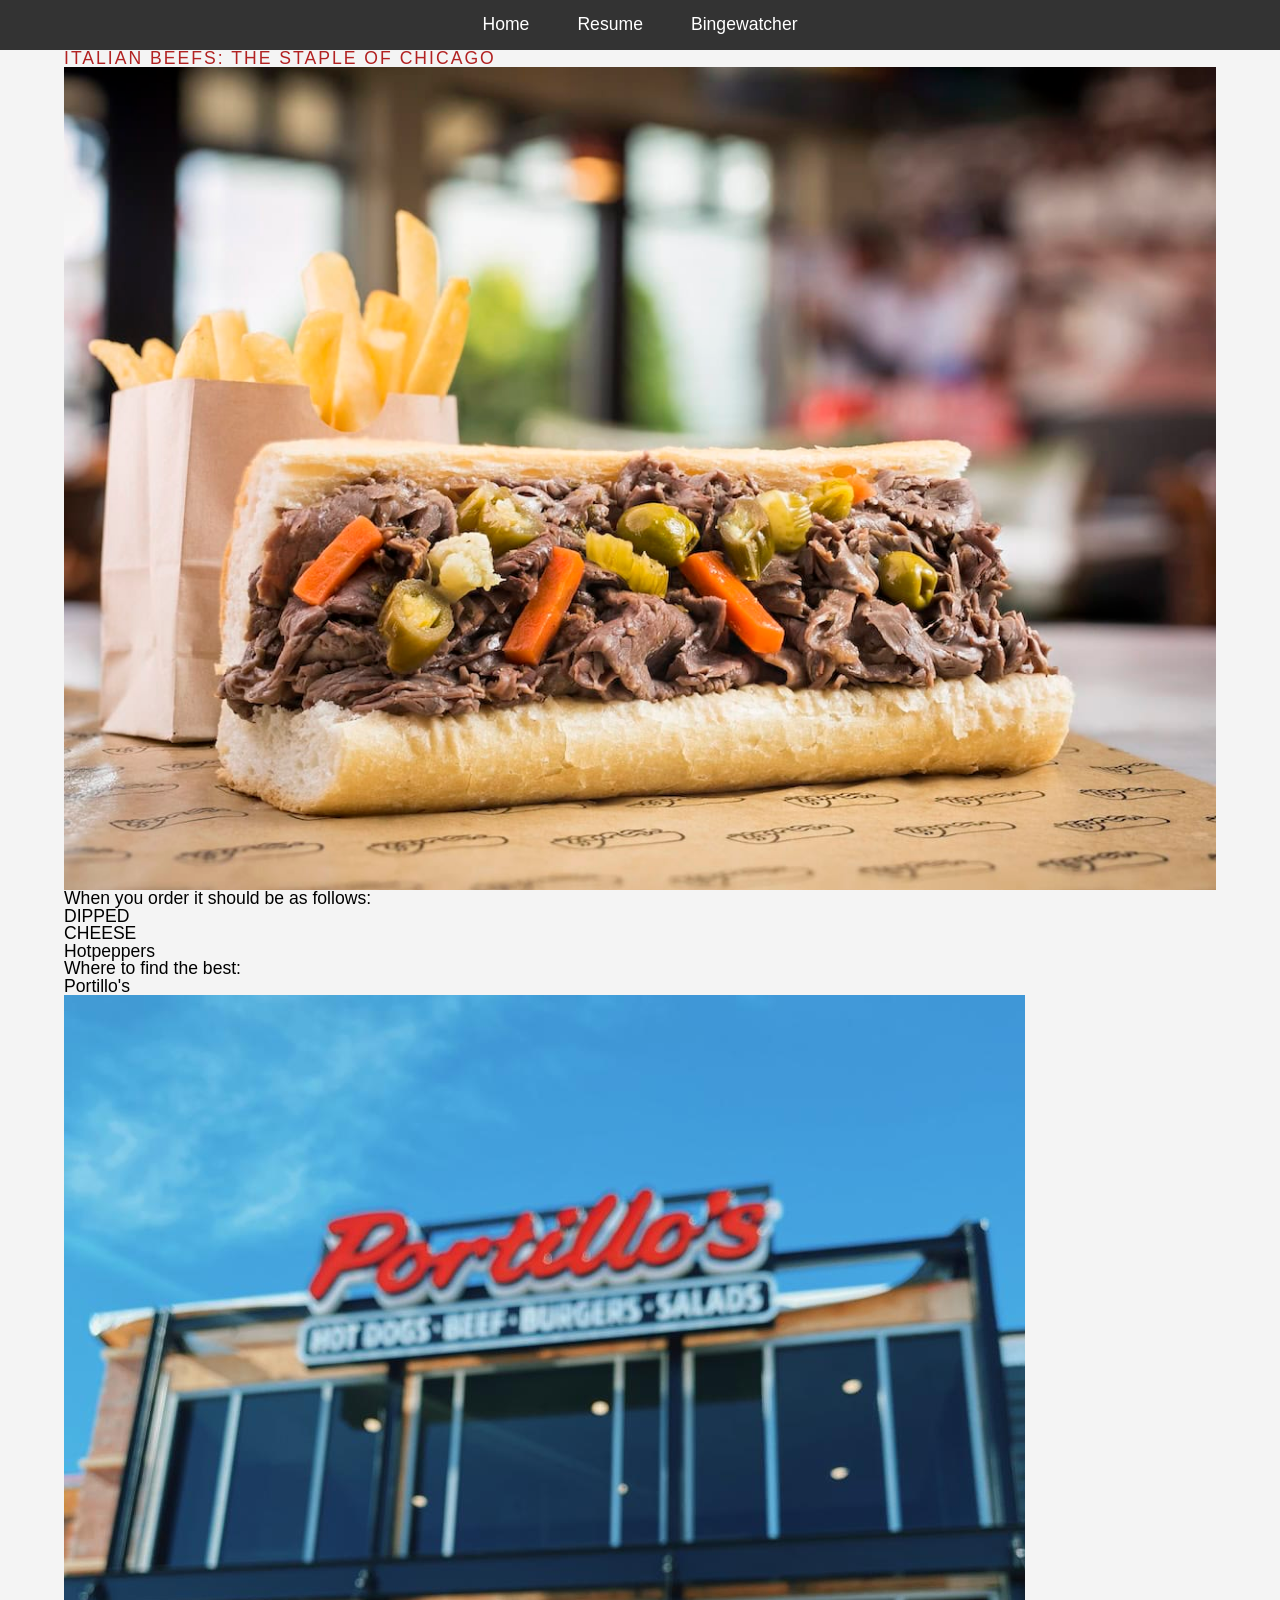
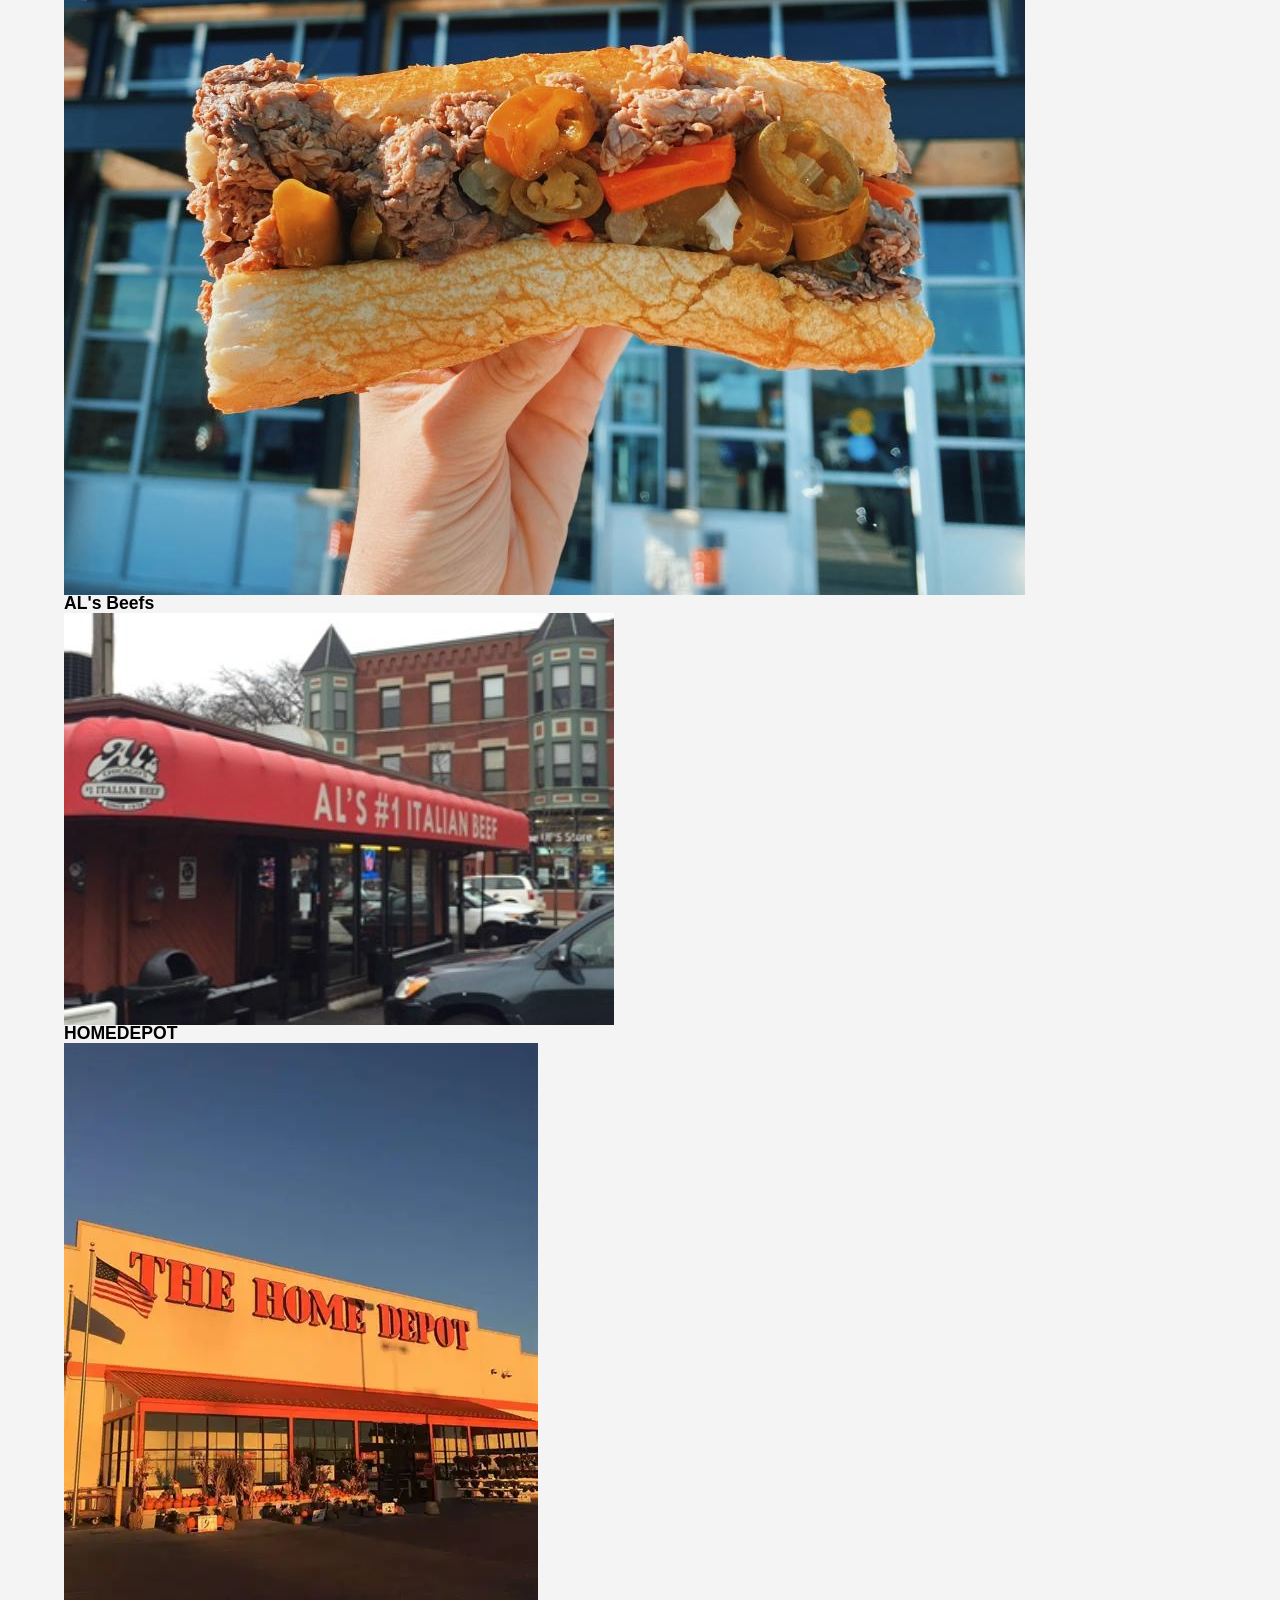
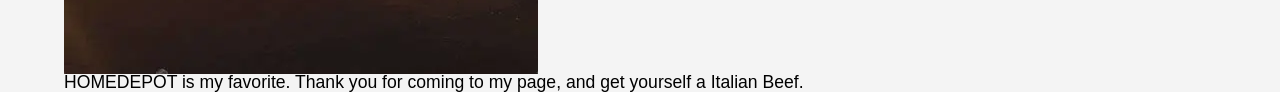
<file: index.html>
<!DOCTYPE html>
<html lang="en">
<head>
  <meta charset="utf-8">
  <title>Home - Food in Chicago</title>
  <link rel="stylesheet" type="text/css" href= "css/reset.css">
  <link rel="stylesheet" type="text/css" href= "css/style.css">
</head>
<body>
<header>
  <nav>
    <ul>  
      <li><a href="index.html">Home</a></li>
      <li><a href="resume.html">Resume</a></li>
      <li><a href="hobby.html">Bingewatcher</a></li>
  </ul>
  </nav>
  </header>
<div class ="fluid-container"> 
<main>
  <h1> Italian Beefs: The Staple of Chicago</h1>
    <img src="images/itbeefs.jpg" alt="delicious sandwich">
    <p> When you order it should be as follows:</p>
    <ul>
      <li>DIPPED</li>
      <li>CHEESE </li>
      <li> Hotpeppers</li>
  </ul>
  <h2> Where to find the best:</h2>
  <ul>
    <li>Portillo's<li>
    <img src="images/portillo.jpg" alt="P Resturant"> 
    <li><strong>AL's Beefs</strong><li>
    <img src="images/alsb.jpg" alt="AL's Parking lot"> 
    <li><strong>HOMEDEPOT</strong><li>
    <img src="images/homedepot.webp" alt="outside homedepot"> 
    <h2> HOMEDEPOT is my favorite. Thank you for coming to my page, and get yourself a Italian Beef.</h2>
  </ul>
  </main>
  </div>
  </body>
  </html>
</file>
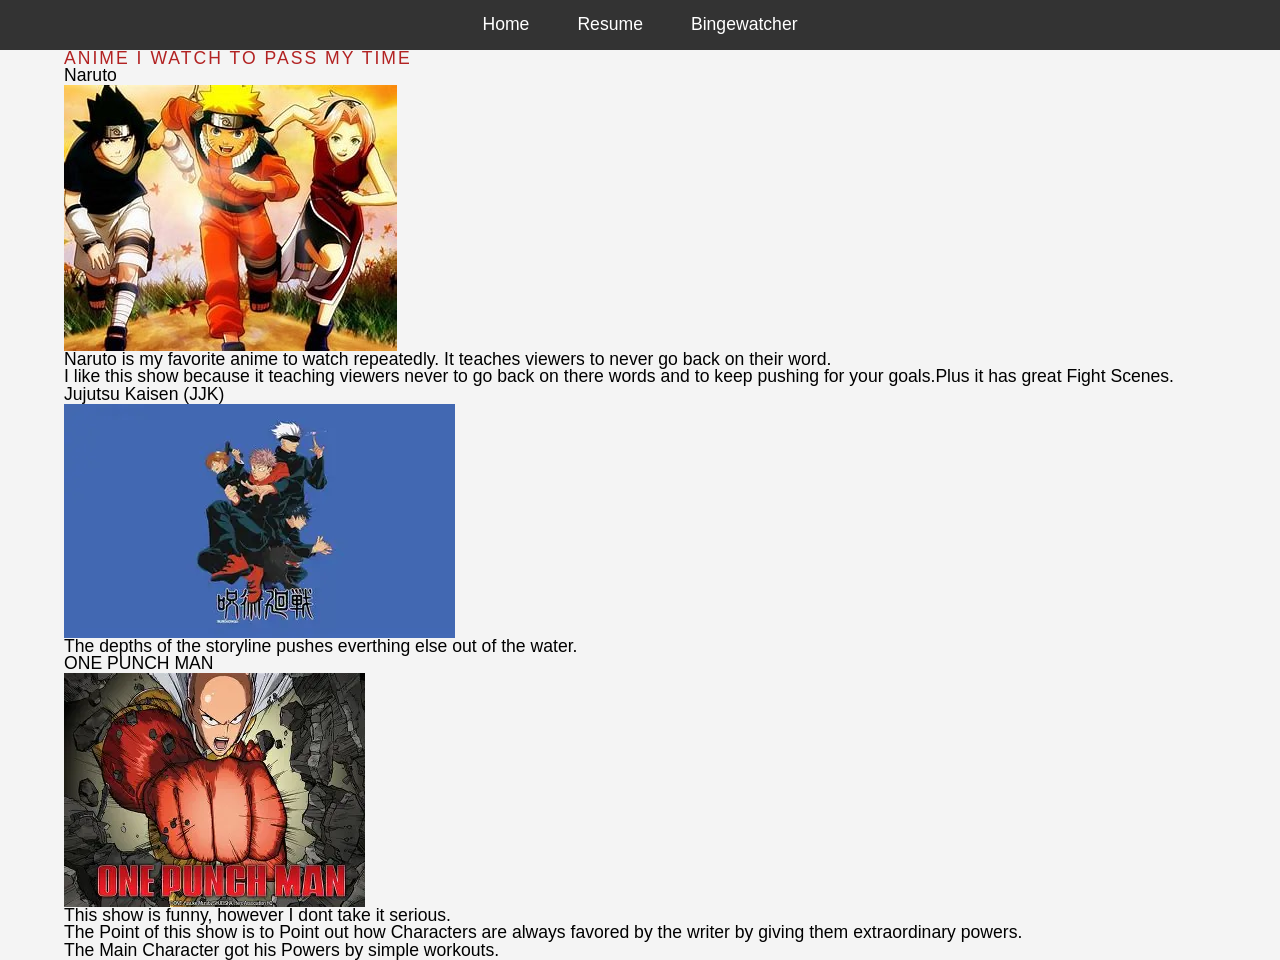
<file: hobby.html>
<!DOCTYPE html>
  <html lang="en">
  <head>
    <meta charset="utf-8">
    <title>ANIME</title>
  <link rel="stylesheet" type="text/css" href= "css/reset.css">
  <link rel="stylesheet" type="text/css" href= "css/style.css">  
 </head>
  <body>
    <header>
      <nav>
        <ul>
         <li><a href="index.html">Home</a></li>
         <li><a href="resume.html">Resume</a></li>
         <li><a href="hobby.html">Bingewatcher</a></li>
        </ul>
      </nav>
    </header>  
  <div class ="fluid-container"> 
<main>
    <h1> Anime I watch to pass my time</h1>
    
    <section>
    <h2> Naruto</h2>
 <img src="images/naruto.jpg" alt="hyper orange clothes boy"> 
  <p> Naruto is my favorite anime to watch repeatedly. It teaches viewers to never go back on their word.</p>
  <p>I like this show because it teaching viewers never to go back on there words and to keep pushing for your goals.Plus it has great Fight Scenes.</p>
  </section>
  
    <section>
     <h2> Jujutsu Kaisen (JJK) </h2>
  <img src="images/jjk.webp" alt="main four charcters from the show">
     <p>The depths of the storyline pushes everthing else out of the water.</p>
    </section>
 
    <section> 
  <h2> ONE PUNCH MAN</h2>
    <img src="images/onePunchMan.webp" alt="Bald Guy with Red Gloves">
      <p> This show is funny, however I dont take it serious.</p>
      <p> The Point of this show is to Point out how Characters are always favored by the writer by giving them extraordinary powers.</p>
      <p> The Main Character got his Powers by simple workouts.</p>
    </section>
    
    </main>
    </div>
  </body>
  </html>
</file>
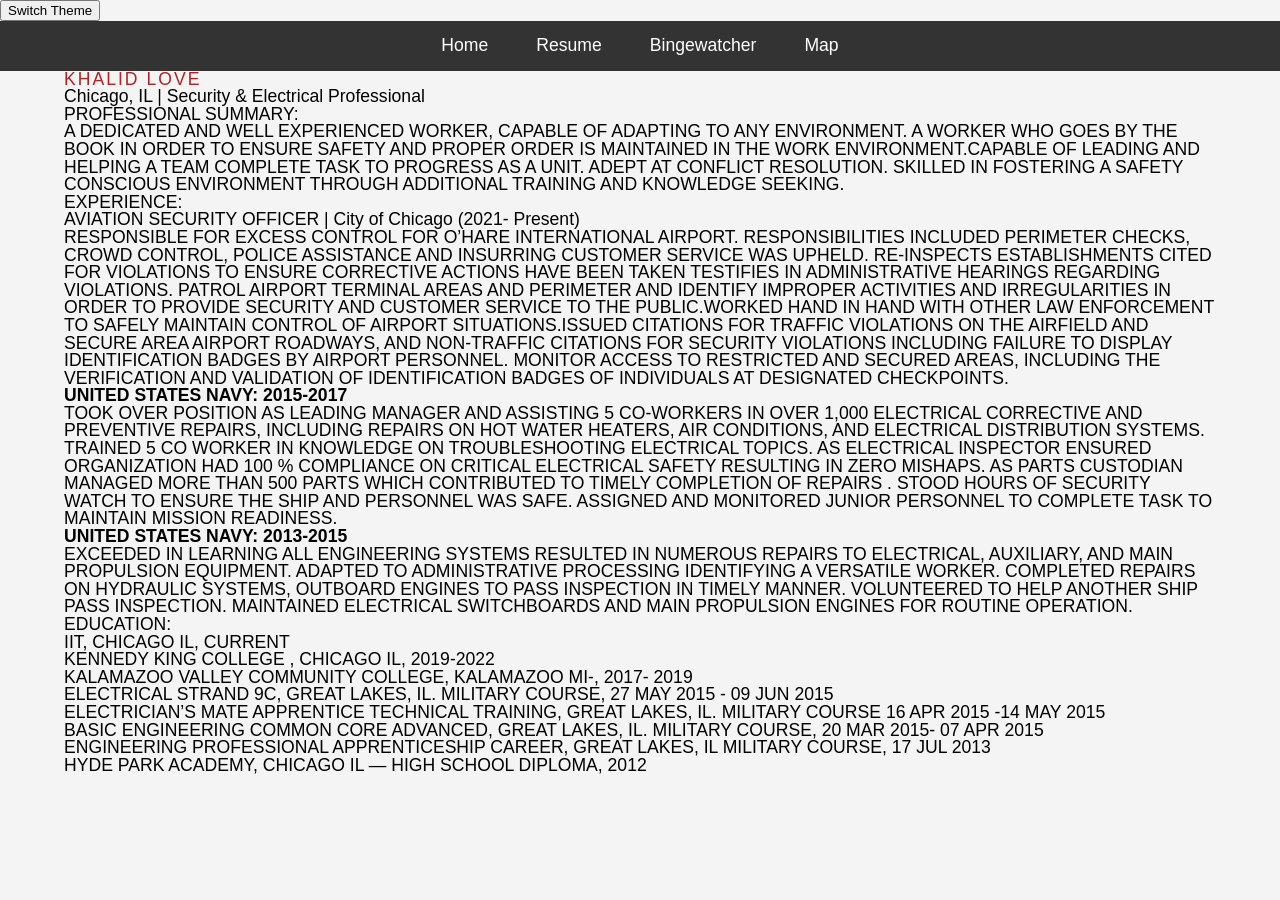
<file: resume.html>
<!DOCTYPE html>
<html lang="en">
<head>
  <meta charset="utf-8">
  <title> Resume - KHALID LOVE</title>
  <link rel="stylesheet" type="text/css" href= "css/reset.css">
  <link rel="stylesheet" type="text/css" href= "css/style.css">
  <script src="js/script.js" defer></script>
<body>
  <header>
  <button onclick="toggleDarkMode()">Switch Theme</button>
    <nav>
     <ul>
      <li><a href="index.html">Home</a></li>
      <li><a href="resume.html">Resume</a></li>
      <li><a href="hobby.html">Bingewatcher</a></li>
       <li><a href="map.html">Map</a></li>
  </ul>
  </nav>
  </header>
<div class ="fluid-container"> 
<main>
   <h1>KHALID LOVE</h1>
  <p>Chicago, IL | Security & Electrical Professional</p>
    <h2>PROFESSIONAL SUMMARY:</h2>
    <p>A DEDICATED AND WELL EXPERIENCED WORKER, CAPABLE OF ADAPTING TO ANY
ENVIRONMENT. A WORKER WHO GOES BY THE BOOK IN ORDER TO ENSURE SAFETY AND PROPER ORDER IS
MAINTAINED IN THE WORK ENVIRONMENT.CAPABLE OF LEADING AND HELPING A TEAM COMPLETE TASK TO
PROGRESS AS A UNIT. ADEPT AT CONFLICT RESOLUTION. SKILLED IN FOSTERING A SAFETY CONSCIOUS
ENVIRONMENT THROUGH ADDITIONAL TRAINING AND KNOWLEDGE SEEKING.</p>
  <h2>EXPERIENCE:</h2>
  <h3>AVIATION SECURITY OFFICER | City of Chicago (2021- Present)</h3>
  <p>RESPONSIBLE FOR EXCESS CONTROL FOR O’HARE INTERNATIONAL AIRPORT.
RESPONSIBILITIES INCLUDED PERIMETER CHECKS, CROWD CONTROL, POLICE ASSISTANCE AND INSURRING
CUSTOMER SERVICE WAS UPHELD. RE-INSPECTS ESTABLISHMENTS CITED FOR VIOLATIONS TO ENSURE
CORRECTIVE ACTIONS HAVE BEEN TAKEN TESTIFIES IN ADMINISTRATIVE HEARINGS REGARDING
VIOLATIONS. PATROL AIRPORT TERMINAL AREAS AND PERIMETER AND IDENTIFY IMPROPER ACTIVITIES
AND IRREGULARITIES IN ORDER TO PROVIDE SECURITY AND CUSTOMER SERVICE TO THE PUBLIC.WORKED
HAND IN HAND WITH OTHER LAW ENFORCEMENT TO SAFELY MAINTAIN CONTROL OF AIRPORT
SITUATIONS.ISSUED CITATIONS FOR TRAFFIC VIOLATIONS ON THE AIRFIELD AND SECURE AREA AIRPORT
ROADWAYS, AND NON-TRAFFIC CITATIONS FOR SECURITY VIOLATIONS INCLUDING FAILURE TO DISPLAY
IDENTIFICATION BADGES BY AIRPORT PERSONNEL. MONITOR ACCESS TO RESTRICTED AND SECURED
AREAS, INCLUDING THE VERIFICATION AND VALIDATION OF IDENTIFICATION BADGES OF INDIVIDUALS AT
DESIGNATED CHECKPOINTS.</p>
    <strong>UNITED STATES NAVY: 2015-2017</strong>
	
      <h2>TOOK OVER POSITION AS LEADING MANAGER AND ASSISTING 5 CO-WORKERS IN OVER 1,000 ELECTRICAL
CORRECTIVE AND PREVENTIVE REPAIRS, INCLUDING REPAIRS ON HOT WATER HEATERS, AIR CONDITIONS, AND
ELECTRICAL DISTRIBUTION SYSTEMS. TRAINED 5 CO WORKER IN KNOWLEDGE ON TROUBLESHOOTING ELECTRICAL
TOPICS. AS ELECTRICAL INSPECTOR ENSURED ORGANIZATION HAD 100 % COMPLIANCE ON CRITICAL ELECTRICAL
SAFETY RESULTING IN ZERO MISHAPS. AS PARTS CUSTODIAN MANAGED MORE THAN 500 PARTS WHICH
CONTRIBUTED TO TIMELY COMPLETION OF REPAIRS . STOOD HOURS OF SECURITY WATCH TO ENSURE THE SHIP
AND PERSONNEL WAS SAFE. ASSIGNED AND MONITORED JUNIOR PERSONNEL TO COMPLETE TASK TO MAINTAIN
MISSION READINESS.</h2>

    <strong>UNITED STATES NAVY: 2013-2015</strong>
      <h2>EXCEEDED IN LEARNING ALL ENGINEERING SYSTEMS RESULTED IN NUMEROUS REPAIRS TO ELECTRICAL, AUXILIARY,
AND MAIN PROPULSION EQUIPMENT. ADAPTED TO ADMINISTRATIVE PROCESSING IDENTIFYING A VERSATILE
WORKER. COMPLETED REPAIRS ON HYDRAULIC SYSTEMS, OUTBOARD ENGINES TO PASS INSPECTION IN TIMELY
MANNER. VOLUNTEERED TO HELP ANOTHER SHIP PASS INSPECTION. MAINTAINED ELECTRICAL SWITCHBOARDS
AND MAIN PROPULSION ENGINES FOR ROUTINE OPERATION.</h2>

  <h3>EDUCATION:</h3>
    <p> IIT, CHICAGO IL, CURRENT</p>
    <p>KENNEDY KING COLLEGE , CHICAGO IL, 2019-2022</p>
    <p>KALAMAZOO VALLEY COMMUNITY COLLEGE, KALAMAZOO MI-, 2017- 2019</p>
    <p>ELECTRICAL STRAND 9C, GREAT LAKES, IL. MILITARY COURSE, 27 MAY 2015 - 09 JUN 2015</p>
    <p>ELECTRICIAN’S MATE APPRENTICE TECHNICAL TRAINING, GREAT LAKES, IL. MILITARY COURSE
16 APR 2015 -14 MAY 2015</p>
    <p>BASIC ENGINEERING COMMON CORE ADVANCED, GREAT LAKES, IL. MILITARY COURSE,
20 MAR 2015- 07 APR 2015</p>
    <p>ENGINEERING PROFESSIONAL APPRENTICESHIP CAREER, GREAT LAKES, IL MILITARY COURSE,
17 JUL 2013</p>
    <p>HYDE PARK ACADEMY, CHICAGO IL — HIGH SCHOOL DIPLOMA, 2012</p>
    </main>
    </div>
  </body>
  </html>
</file>
<file: css/style.css>
/* Center the navigation - */
  nav ul {
  display : flex;
  justify-content: center;
  list-style-type : none;
  padding: 1rem 0;
  background-color: #333;
  }
  nav li a {
    color:white;
    text-decoration: none;
    padding : 0 1.5rem;/* relative units */
    font-family : sans-serif; /*Font*/
    }
    /* Fluid Layout for Index/hobby */
  .fluid-container {
    width: 90%;
    margin: 0 auto;
    font-family: 'Segoe UI', Tahoma, Geneva, Verdana, sans-serif;
    }
/* fixed layout for resume */  
  .fixed-container {
    width: 960px;
    margin:0 auto;
    }
/* Fix image overlap */
  img {
   max-width:100%;
   height: auto;
   display: block;
   }
   /* 1. Updated Nav: Stacked for easy tapping on mobile */
nav ul {
display: flex;
flex-direction: column; /* CHANGE 1: Vertical stack for mobile */
align-items: center;
list-style-type: none;
padding: 1rem 0;
background-color: #333;
}

/* 2. Larger Tap Targets: Better for thumbs */
nav li a {
color: white;
text-decoration: none;
padding: 0.8rem; /* CHANGE 2: Bigger clickable area */
font-family: sans-serif;
display: block;
}

/* 3. Mobile Fluid Container: More edge-to-edge room */
.fluid-container {
width: 95%; /* CHANGE 3: Increased from 90% for small screens */
margin: 0 auto;
font-family: 'Segoe UI', Tahoma, Geneva, Verdana, sans-serif;
}

/* 4. Responsive Fixed Container: No horizontal scrolling */
.fixed-container {
width: 100%; /* CHANGE 4: Fluid on mobile so it doesn't break */
max-width: 960px;
margin: 0 auto;
padding: 0 15px; /* CHANGE 5: Side padding so text doesn't hit edges */
}

/* Original Image Fix */
img {
max-width: 100%;
height: auto;
display: block;
}

/* --- MEDIA QUERY (For Screens 768px and wider) --- */

@media (min-width: 768px) {

/* Return Navigation to horizontal row for Desktop */
nav ul {
flex-direction: row;
justify-content: center;
}

nav li a {
padding: 0 1.5rem; /* Return to your original spacing */
}

/* Return Containers to their original desktop widths */
.fluid-container {
width: 90%;
}

.fixed-container {
width: 960px;
padding: 0;
}
/* Second Media Query: Large Desktops (min-width: 1200px) */
@media (min-width: 1200px) {

body {
background-color: #f4f4f4; /* Change 1 */
font-size: 1.1rem; /* Change 2 */
}

h1 {
color: #b22222; /* Change 3: Firebrick red */
text-transform: uppercase; /* Change 4 */
letter-spacing: 2px; /* Change 5 */
}

.dark-mode {
background-color: #222 !important;
color: white !important;
}

.dark-mode nav ul {
background-color: #000;
}
} /* This final brace closes the @media query block */
}
</file>
